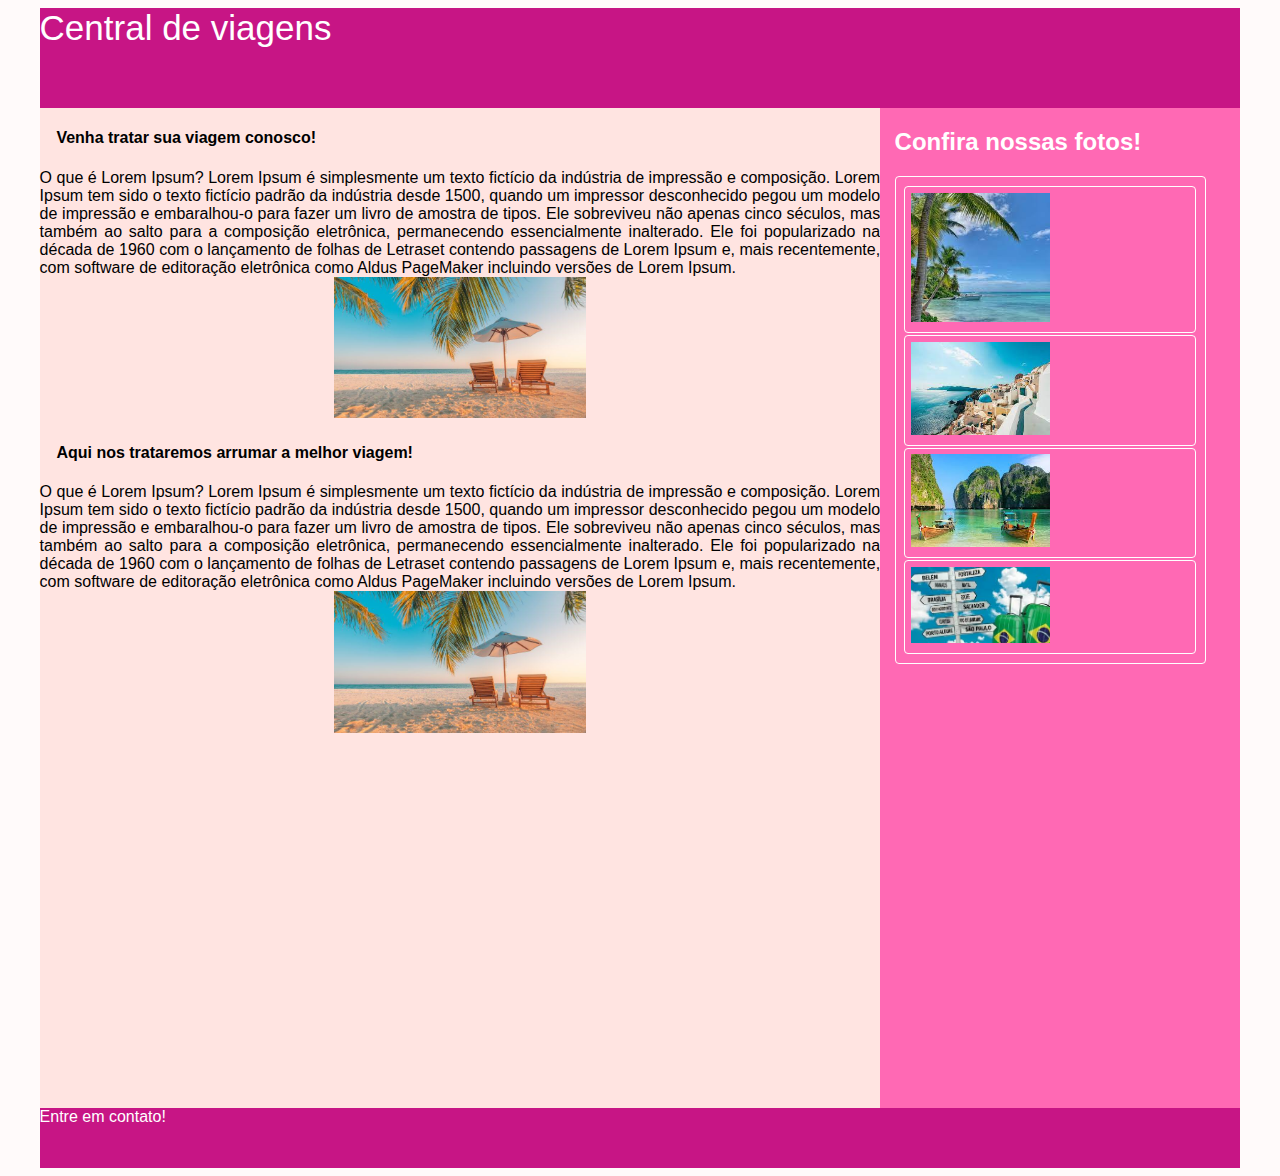
<file: desafio/desafio 2/index.html>
<!DOCTYPE html>
<html lang="pt-br" dir="ltr">
  <head>
    <meta charset="utf-8">
    <title>Exemplo_2</title>
    <link rel="stylesheet" href="css/estilo.css">
  </head>
  <body>
    <section>
      <header>Central de viagens</header>
      <main>
        <h4 style="margin-left:2%;">Venha tratar sua viagem conosco!</h4>

  			<div class="conteudo">O que é Lorem Ipsum?
  Lorem Ipsum é simplesmente um texto fictício da indústria de impressão e composição. Lorem Ipsum tem sido o texto fictício padrão da indústria desde 1500, quando um impressor desconhecido pegou um modelo de impressão e embaralhou-o para fazer um livro de amostra de tipos. Ele sobreviveu não apenas cinco séculos, mas também ao salto para a composição eletrônica, permanecendo essencialmente inalterado. Ele foi popularizado na década de 1960 com o lançamento de folhas de Letraset contendo passagens de Lorem Ipsum e, mais recentemente, com software de editoração eletrônica como Aldus PageMaker incluindo versões de Lorem Ipsum.
  			</div>
        <div style="text-align:center;">
  				<img src="img/imge2.jpg" alt="fotocinco" title="fotocinco" width="30%"/>
  			</div>
        <h4 style="margin-left:2%;">Aqui nos trataremos arrumar a melhor viagem!</h4>
        <div class="conteudo">O que é Lorem Ipsum?
  Lorem Ipsum é simplesmente um texto fictício da indústria de impressão e composição. Lorem Ipsum tem sido o texto fictício padrão da indústria desde 1500, quando um impressor desconhecido pegou um modelo de impressão e embaralhou-o para fazer um livro de amostra de tipos. Ele sobreviveu não apenas cinco séculos, mas também ao salto para a composição eletrônica, permanecendo essencialmente inalterado. Ele foi popularizado na década de 1960 com o lançamento de folhas de Letraset contendo passagens de Lorem Ipsum e, mais recentemente, com software de editoração eletrônica como Aldus PageMaker incluindo versões de Lorem Ipsum.
  			</div>
        <div style="text-align:center;">
  				<img src="img/imge2.jpg" alt="fotoseis" title="fotoseis" width="30%"/>
  			</div>
      </main>
      <aside>
        <div style="padding-left:4%;">
  			<h2>Confira nossas fotos!</h2>
  			<table class="tabelas">
  				<tr>
  					<td><img src="img/imge3.jpg" alt="fotoum" title="fotoum" width="50%"/></td>
  				</tr>
  				<tr>
  					<td><img src="img/imge4.jpg" alt="fotodois" title="fotodois" width="50%"/></td>
  				</tr>
  				<tr>
  					<td><img src="img/imge5.jpg" alt="fototres" title="fototres" width="50%"/></td>
  				</tr>
  				<tr>
  					<td><img src="img/imge6.jpg" alt="fotoquatro" title="fotoquatro" width="50%"/></td>
  				</tr>
  			</table>
  			</div>
      </aside>
      <footer>Entre em contato!</footer>
    </section>
  </body>
</html>
</file>
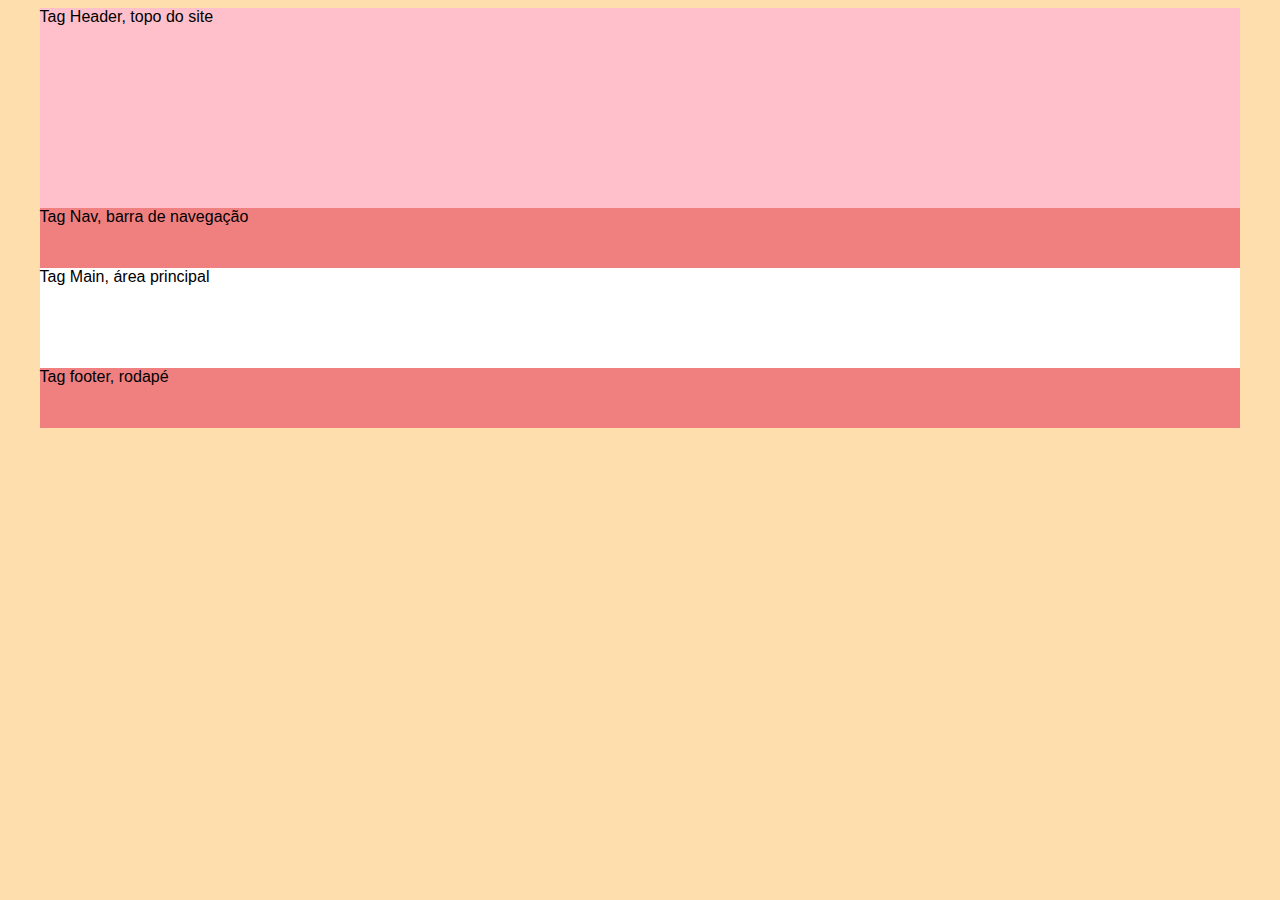
<file: desafio/desafio 3/index.html>
<!DOCTYPE html>
<html lang="pt-br" dir="ltr">
  <head>
    <meta charset="utf-8">
    <title>exemplo 3</title>
    <link rel="stylesheet" href="css/estilo.css">
  </head>
  <body>
    <section>
      <header>Tag Header, topo do site</header>
      		<nav>Tag Nav, barra de navegação</nav>
      		<main>Tag Main, área principal</main>
      		<footer>Tag footer, rodapé</footer>	    </section>

  </body>
</html>
</file>
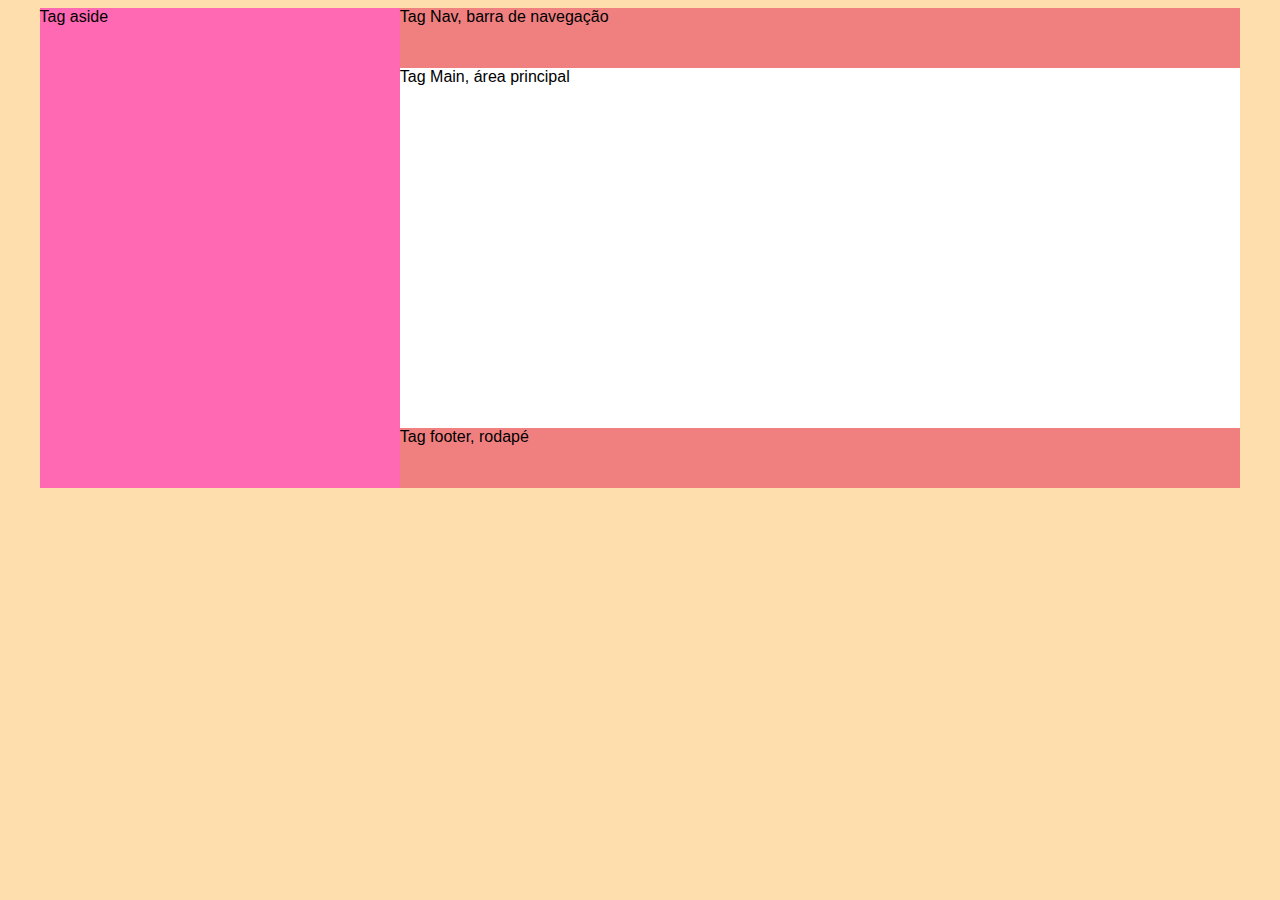
<file: desafio/desafio 5/index.html>
<!DOCTYPE html>
<html lang="pt-br" dir="ltr">
  <head>
    <meta charset="utf-8">
    <title>exemplo 5</title>
    <link rel="stylesheet" href="css/estilo.css">
  </head>
  <body>
    <section>
      <aside>Tag aside</aside>
      		<nav>Tag Nav, barra de navegação</nav>
      		<main>Tag Main, área principal</main>
      		<footer>Tag footer, rodapé</footer>	    </section>

  </body>
</html>
</file>
<file: desafio/desafio 2/css/estilo.css>
body{
  background-color:#FFFAFA;
  color:#fff;
  font-family:Arial, Verdana;
  font-size:16px;
  text-align:justify;
}
section{
  width:95%;
  margin:auto;
}
header{
  width:100%;
  height:100px;
  background:#C71585;
  font-size:35px;
}
aside{
  width:30%;
  height:1000px;
  background:#FF69B4;
  float:right;
}
main{
  width:70%;
  height:1000px;
  background-color:#FFE4E1;
  color:#000;
  float:left;
}
footer{
  width:100%;
  height:60px;
  background-color:#C71585;
  clear:both;
}
.tabelas,td{
	border:1px solid #fff;
	border-radius:4px;
	width:90%;
	padding:2%;
}
</file>
<file: desafio/desafio 3/css/estilo.css>
body {
	background:#FFDEAD;
	font-family: 'Montserrat', sans-serif;
	font-size:16px;
}

section {
	width:95%;
	margin:auto;
}

header {
	width:100%;
	background:#FFC0CB;
	height:200px;
}

nav {
	width:100%;
	height:60px;
	background-color:#F08080;
}


main {
	width:100%;
	height:100px;
	background:#fff;
}

footer {
	width:100%;
	height:60px;
	background-color:#F08080;
	clear:both;
}
</file>
<file: desafio/desafio 5/css/estilo.css>
body {
	background:#FFDEAD;
	font-family: 'Montserrat', sans-serif;
	font-size:16px;
}

section {
	width:95%;
	margin:auto;
}


nav {
	width:100%;
	height:60px;
	background-color:#F08080;
}

aside {
	width:30%;
	height:480px;
	float:left;
	background:#FF69B4;
}

main {
	width:70%;
	height:360px;
	float:right;
	background:#fff;
}

footer {
	width:70%;
	height:60px;
  float:right;
	background-color:#F08080;
}
</file>
